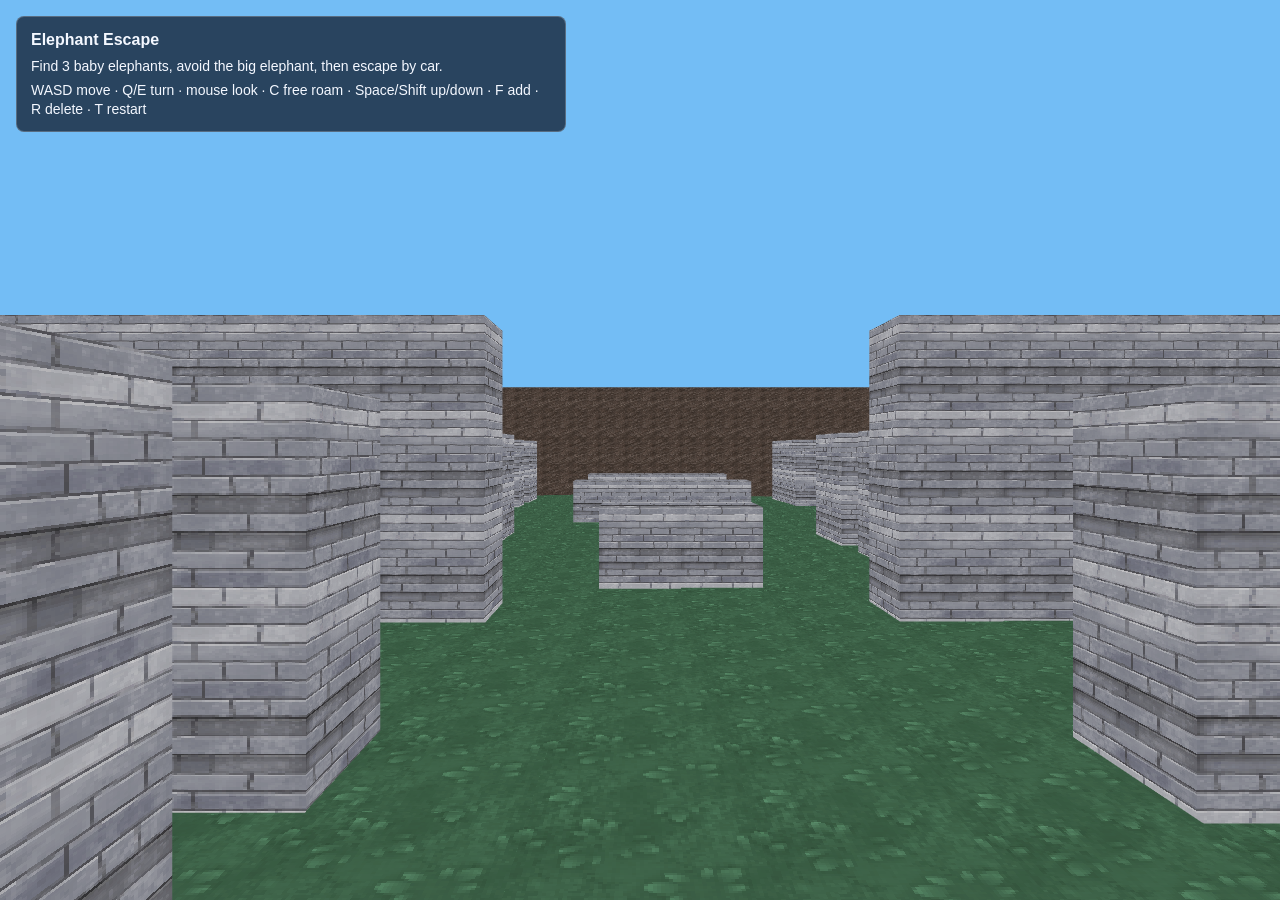
<file: asgn3/index.html>
<!doctype html>
<html lang="en">
  <head>
    <meta charset="utf-8">
    <meta name="viewport" content="width=device-width, initial-scale=1">
    <title>CSE160 Assignment 3 - Voxel World</title>
    <link rel="stylesheet" href="styles.css">
  </head>
  <body>
    <canvas id="webgl" width="960" height="640" aria-label="WebGL voxel world"></canvas>
    <div class="hud">
      <strong>Elephant Escape</strong>
      <span id="status">Find 3 baby elephants, avoid the big elephant, then escape by car.</span>
      <span>WASD move · Q/E turn · mouse look · C free roam · Space/Shift up/down · F add · R delete · T restart</span>
    </div>
    <div id="message" class="message"></div>
    <div id="winScreen" class="win-screen">
      <div>
        <strong>You Win?</strong>
        <p>You escaped, but let us be honest: you just stole baby elephants. The big elephant was right to chase you.</p>
      </div>
    </div>

    <script src="lib/math.js"></script>
    <script src="camera.js"></script>
    <script src="main.js"></script>
  </body>
</html>
</file>
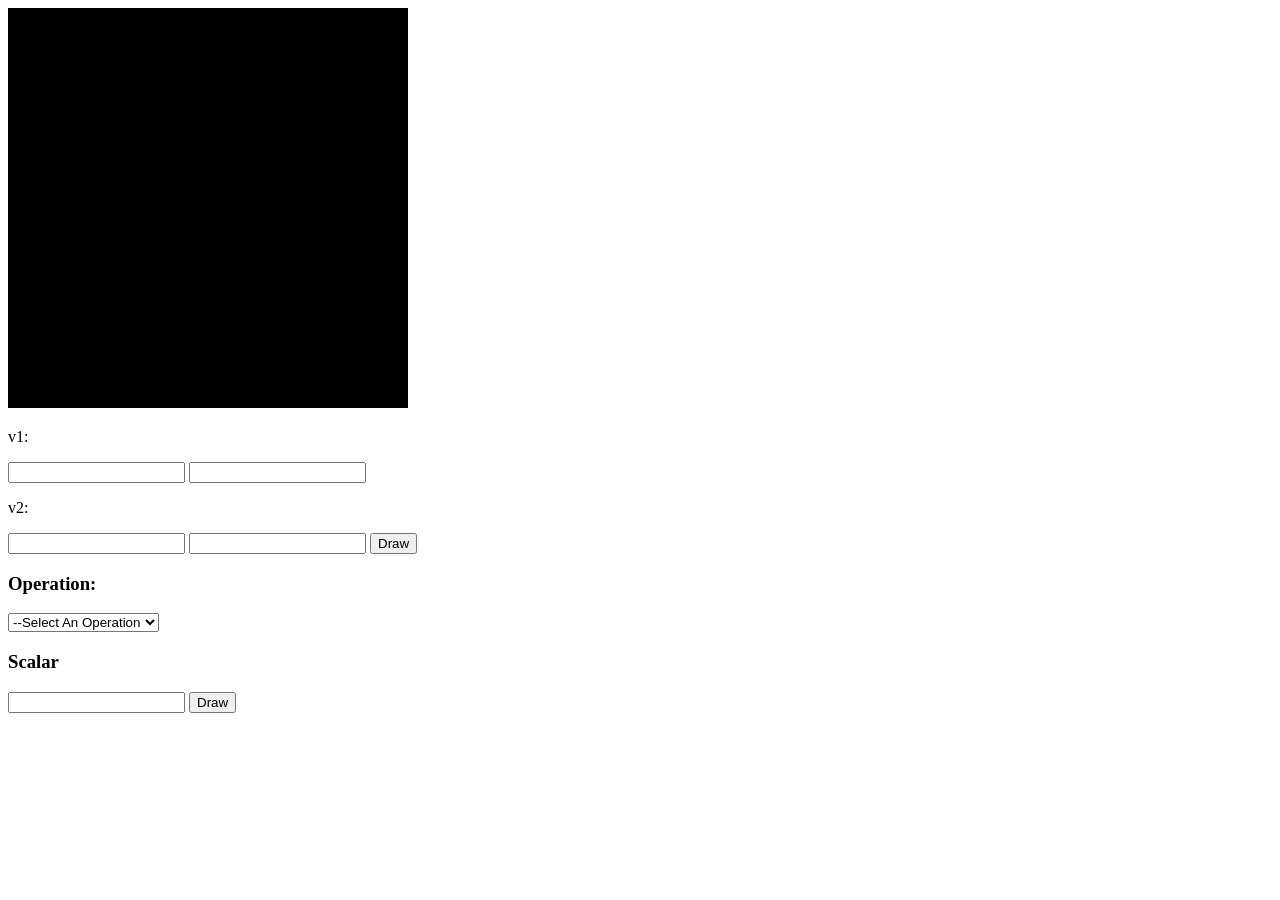
<file: asgn0/asgn0.html>
<!DOCTYPE html>
<html lang="en">
  <head>
    <meta charset="utf-8" />
    <title>Asgn0</title>
  </head>

  <body onload="main()">
    <canvas id="example" width="400" height="400">
      Please use a browser that supports "canvas"
    </canvas>
    <p>v1:</p>
    <input
      type="number"
      id="x1_input"
    />
    <input
      type="number"
      id="y1_input"
    />

    <p>v2:</p>
    <input
      type="number"
      id="x2_input"
    />
    <input
      type="number"
      id="y2_input"
    />

    <button id="Draw">Draw</button>

    <h3>Operation:</h3>
    <select id="operation">
      <option value="">--Select An Operation</option>
      <option value="add">Add</option>
      <option value="sub">Subtract</option>
      <option value="div">Division</option>
      <option value="mul">Multiply</option>
      <option value="mag">Magnitude</option>
      <option value="norm">Normalize</option>
      <option value="angle">Angle Between</option>
      <option value="area">Area</option>
    </select>

    <h3>Scalar</h3>
    <input
    type="number"
    id="scalar"
    />

    <button id="Draw_Op">Draw</button>


    <script src="lib/cuon-matrix-cse160.js"></script>
    <script src="asgn0.js"></script>
  </body>
</html>
</file>
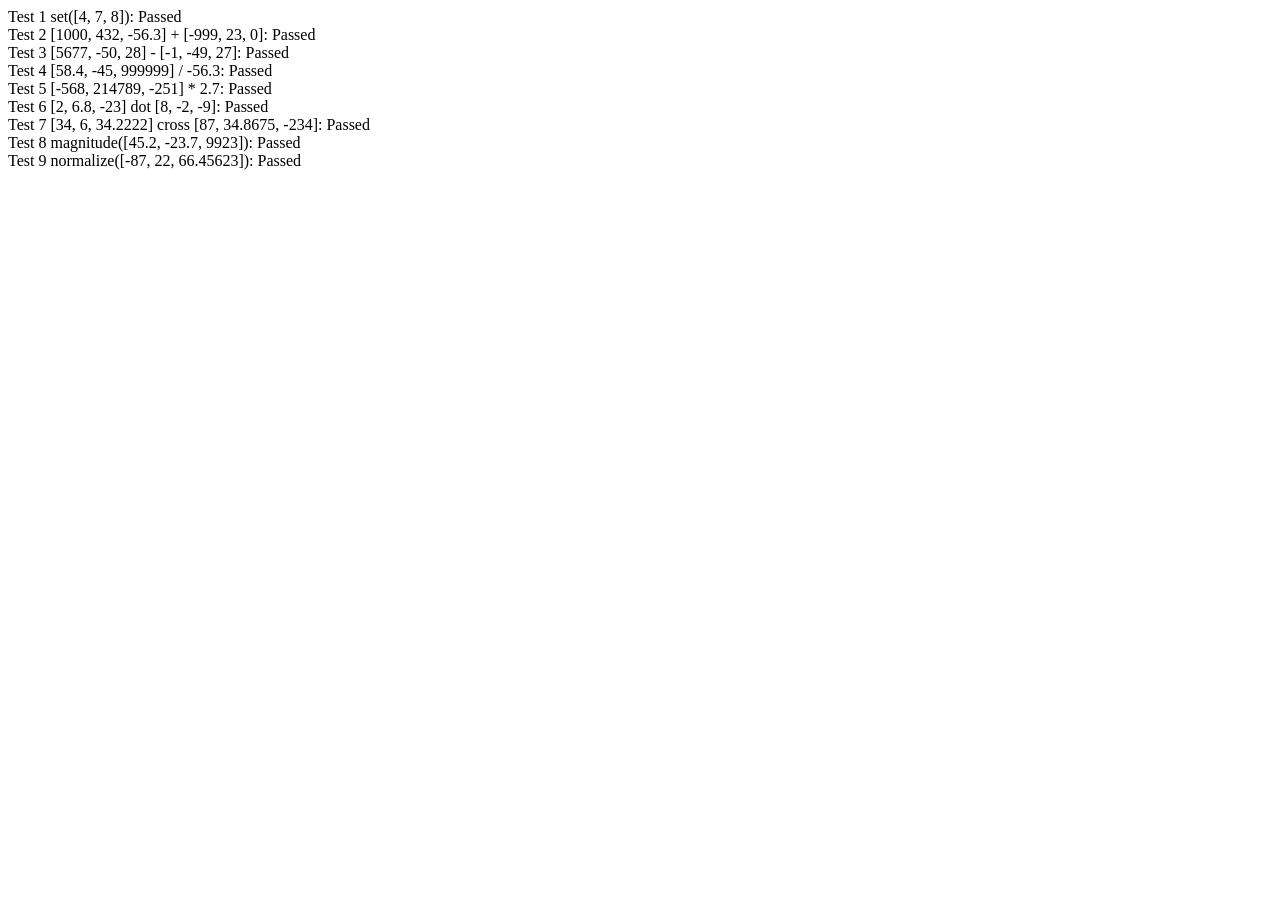
<file: asgn0/lib/vectorTests.html>
<!DOCTYPE html>
<html>

<head>
  <meta charset="UTF-8" />
  <meta name="viewport" content="width=device-width" />
  <title>Vector Tests</title>
</head>

<body>
  Test 1 set([4, 7, 8]): <span id=test1></span>
  <br>
  Test 2 [1000, 432, -56.3] + [-999, 23, 0]: <span id=test2></span>
  <br>
  Test 3 [5677, -50, 28] - [-1, -49, 27]: <span id=test3></span>
  <br>
  Test 4 [58.4, -45, 999999] / -56.3: <span id=test4></span>
  <br>
  Test 5 [-568, 214789, -251] * 2.7: <span id=test5></span>
  <br>
  Test 6 [2, 6.8, -23] dot [8, -2, -9]: <span id=test6></span>
  <br>
  Test 7 [34, 6, 34.2222] cross [87, 34.8675, -234]: <span id=test7></span>
  <br>
  Test 8 magnitude([45.2, -23.7, 9923]): <span id=test8></span>
  <br>
  Test 9 normalize([-87, 22, 66.45623]): <span id=test9></span>

  <script src="cuon-matrix-cse160.js"></script>
  <script>
    var ERROR = 0.1

    function verify(vect, sol, text) {
      passed = vect.every((val, i) => Math.abs(val - sol[i]) < ERROR)
      passed ? text.innerHTML = "Passed" : text.innerHTML = "Failed"
    }
    // Test 1 set([4, 7, 8])
    let text = document.getElementById("test1")
    let vect1 = new Vector3([0, 0, 0])
    let vect2 = new Vector3([4, 7, 8])
    vect1.set(vect2)
    let v1 = vect1.elements
    verify(v1, [4, 7, 8], text)

    // Test 2 [1000, 432, -56.3] + [-999, 23, 0]
    text = document.getElementById("test2")
    vect1 = new Vector3([1000, 432, -56.3])
    vect2 = new Vector3([-999, 23, 0])
    vect1.add(vect2)
    let v = vect1.elements
    verify(v, [1, 455, -56.3], text)

    // Test 3 [5677, -50, 28] - [-1, -49, 27]
    text = document.getElementById("test3")
    vect1 = new Vector3([5677, -50, 28])
    vect2 = new Vector3([-1, -49, 27])
    vect1.sub(vect2)
    v = vect1.elements
    verify(v, [5678, -1, 1], text)

    // Test 4 [58.4, -45, 999999] / -56.3
    text = document.getElementById("test4")
    let vect = new Vector3([58.4, -45, 999999])
    vect.div(-56.3)
    v = vect.elements
    verify(v, [-1.037300178, 0.79928952, -17761.971580817], text)

    // Test 5 [-568, 214789, -251] * 2.7
    text = document.getElementById("test5")
    vect = new Vector3([-568, 214789, -251])
    vect.mul(2.7)
    v = vect.elements
    verify(v, [-1533.6, 579930.3, -677.7], text)

    // Test 6 [2, 6.8, -23] dot [8, -2, -9]
    text = document.getElementById("test6")
    vect1 = new Vector3([2, 6.8, -23])
    vect2 = new Vector3([8, -2, -9])
    let num = Vector3.dot(vect1, vect2)
    Math.abs(num - 209.4) < ERROR ? text.innerHTML = "Passed" : text.innerHTML = "Failed"

    // Test 7 [34, 6, 34.2222] cross [87, 34.8675, -234]
    text = document.getElementById("test7")
    vect1 = new Vector3([34, 6, 34.2222])
    vect2 = new Vector3([87, 34.8675, -234])
    v = Vector3.cross(vect1, vect2).elements
    verify(v, [-2597.2425585, 10933.3314, 663.495], text)

    // Test 8 magnitude([45.2, -23.7, 9923])
    text = document.getElementById("test8")
    vect = new Vector3([45.2, -23.7, 9923])
    num = vect.magnitude()
    Math.abs(num - 9923.131246235) < ERROR ? text.innerHTML = "Passed" : text.innerHTML = "Failed"

    // Test 9 normalize([-87, 22, 66.45623])
    text = document.getElementById("test9")
    vect = new Vector3([-87, 22, 66.45623])
    v = vect.normalize().elements
    verify(v, [-0.779104913, 0.197015035, 0.595130751], text)
  </script>
</body>

</html>
</file>
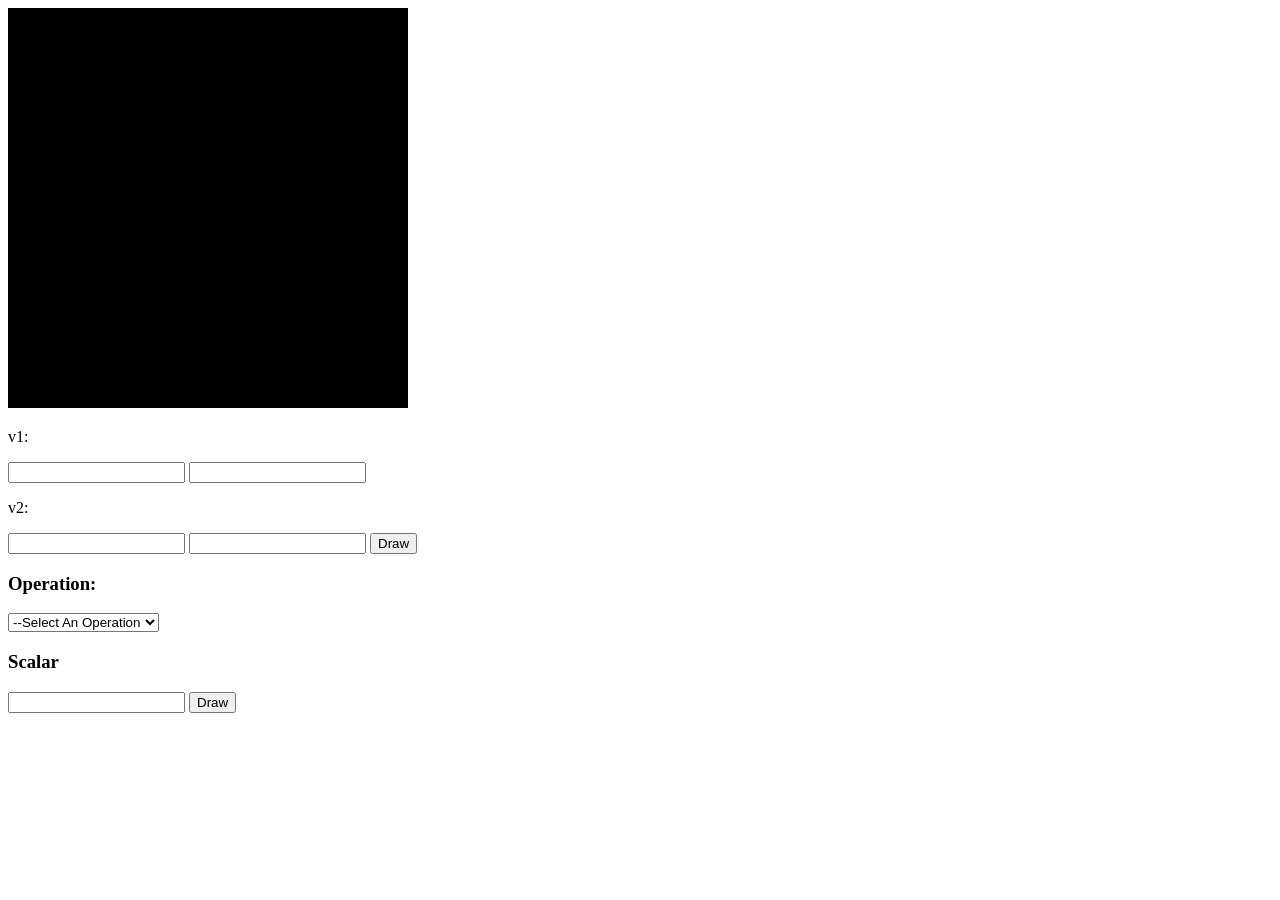
<file: asgn0/src/asgn0.html>
<!DOCTYPE html>
<html lang="en">
  <!--Student Name: Donovan Thomas-->
  <!--Student Email: Dolthoma@ucsc.edu-->
  <head>
    <meta charset="utf-8" />
    <title>Asgn0</title>
  </head>

  <body onload="main()">
    <canvas id="example" width="400" height="400">
      Please use a browser that supports "canvas"
    </canvas>
    <p>v1:</p>
    <input
      type="number"
      id="x1_input"
    />
    <input
      type="number"
      id="y1_input"
    />

    <p>v2:</p>
    <input
      type="number"
      id="x2_input"
    />
    <input
      type="number"
      id="y2_input"
    />

    <button id="Draw">Draw</button>

    <h3>Operation:</h3>
    <select id="operation">
      <option value="">--Select An Operation</option>
      <option value="add">Add</option>
      <option value="sub">Subtract</option>
      <option value="div">Division</option>
      <option value="mul">Multiply</option>
      <option value="mag">Magnitude</option>
      <option value="norm">Normalize</option>
      <option value="angle">Angle Between</option>
      <option value="area">Area</option>
    </select>

    <h3>Scalar</h3>
    <input
    type="number"
    id="scalar"
    />

    <button id="Draw_Op">Draw</button>


    <script src="../lib/cuon-matrix-cse160.js"></script>
    <script src="asgn0.js"></script>
  </body>
</html>
</file>
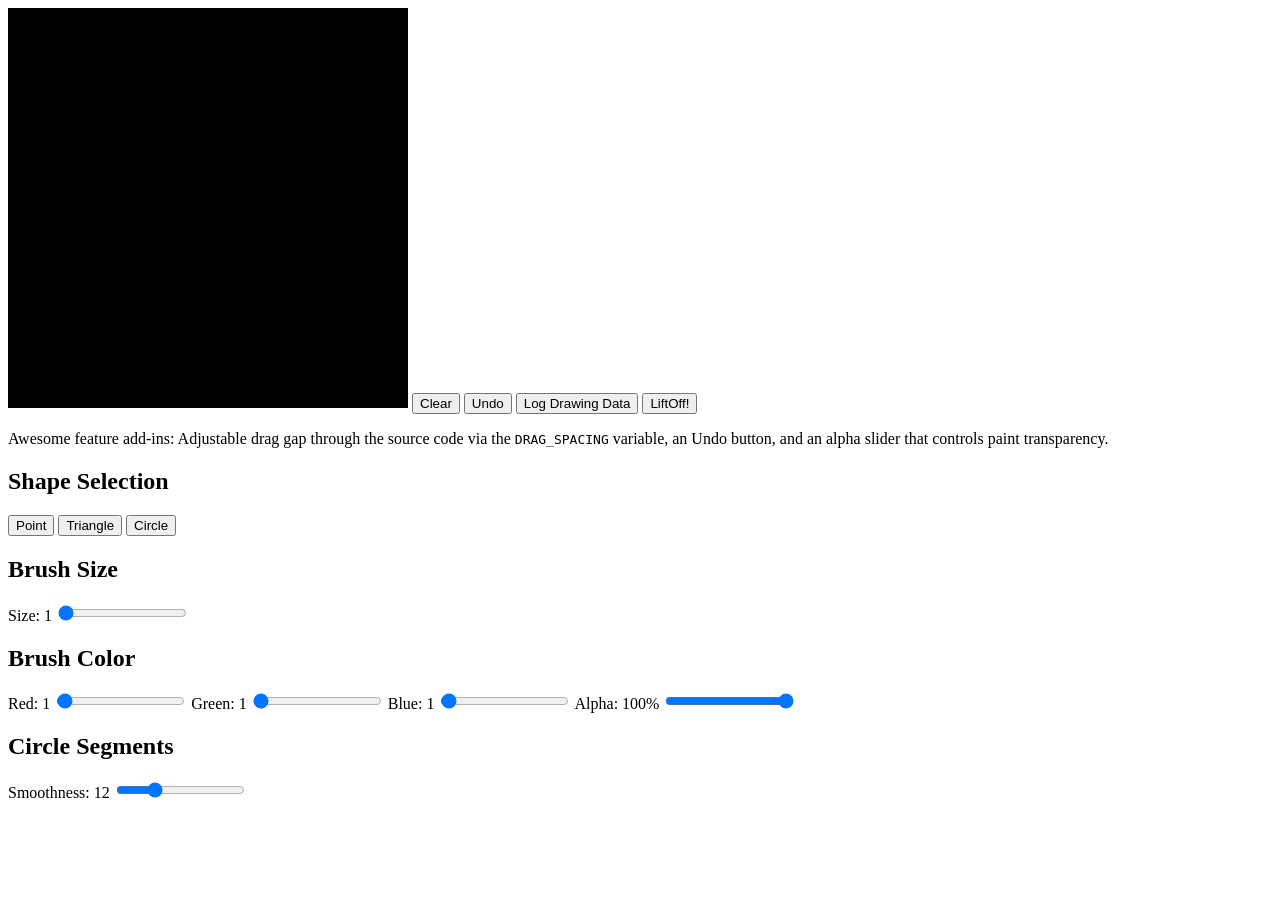
<file: asgn1/src/asgn1.html>
<!DOCTYPE html>

<html lang="en">
    <head>
        <meta charset="utf-8 " />
        <title>Asgn1 Draw</title>
    </head>

    <body onload="main()">
        <canvas id="webgl" width="400" height="400">
            Use a browser that supports canvas
        </canvas>

        <button id="clear">Clear</button>
        <button id="undo">Undo</button>
        <button id="log_drawing">Log Drawing Data</button>
        <button id="liftoff">LiftOff!</button>

        <p>
            Awesome feature add-ins: Adjustable drag gap through the source code
            via the <code>DRAG_SPACING</code> variable, an Undo button, and an alpha slider that controls paint
            transparency.
        </p>
        
        <h2>Shape Selection</h2>
        <button id="point">Point</button>
        <button id="triangle">Triangle</button>
        <button id="circle">Circle</button>

        <h2>Brush Size</h2>
        <label for="size_slider">Size: <span id="size_value">1</span></label>
        <input type="range" min="1" max="50" value="1" id="size_slider">

        <h2>Brush Color</h2>
        <label for="r_slider">Red: <span id="r_value">1</span></label>
        <input type="range" min="0" max="255" value="1" id="r_slider">

        <label for="g_slider">Green: <span id="g_value">1</span></label>
        <input type="range" min="0" max="255" value="1" id="g_slider">

        <label for="b_slider">Blue: <span id="b_value">1</span></label>
        <input type="range" min="0" max="255" value="1" id="b_slider">

        <label for="a_slider">Alpha: <span id="a_value">100</span>%</label>
        <input type="range" min="0" max="100" value="100" id="a_slider">

        <h2>Circle Segments</h2>
        <label for="segments_slider">Smoothness: <span id="segments_value">12</span></label>
        <input type="range" min="3" max="36" value="12" id="segments_slider">



       

        <script src="../lib/webgl-utils.js"></script>
        <script src="../lib/webgl-debug.js"></script>
        <script src="../lib/cuon-utils.js"></script>
        <script src="asgn1.js"></script>
        <script src="liftoff.js"></script>
    </body>
</html>
</file>
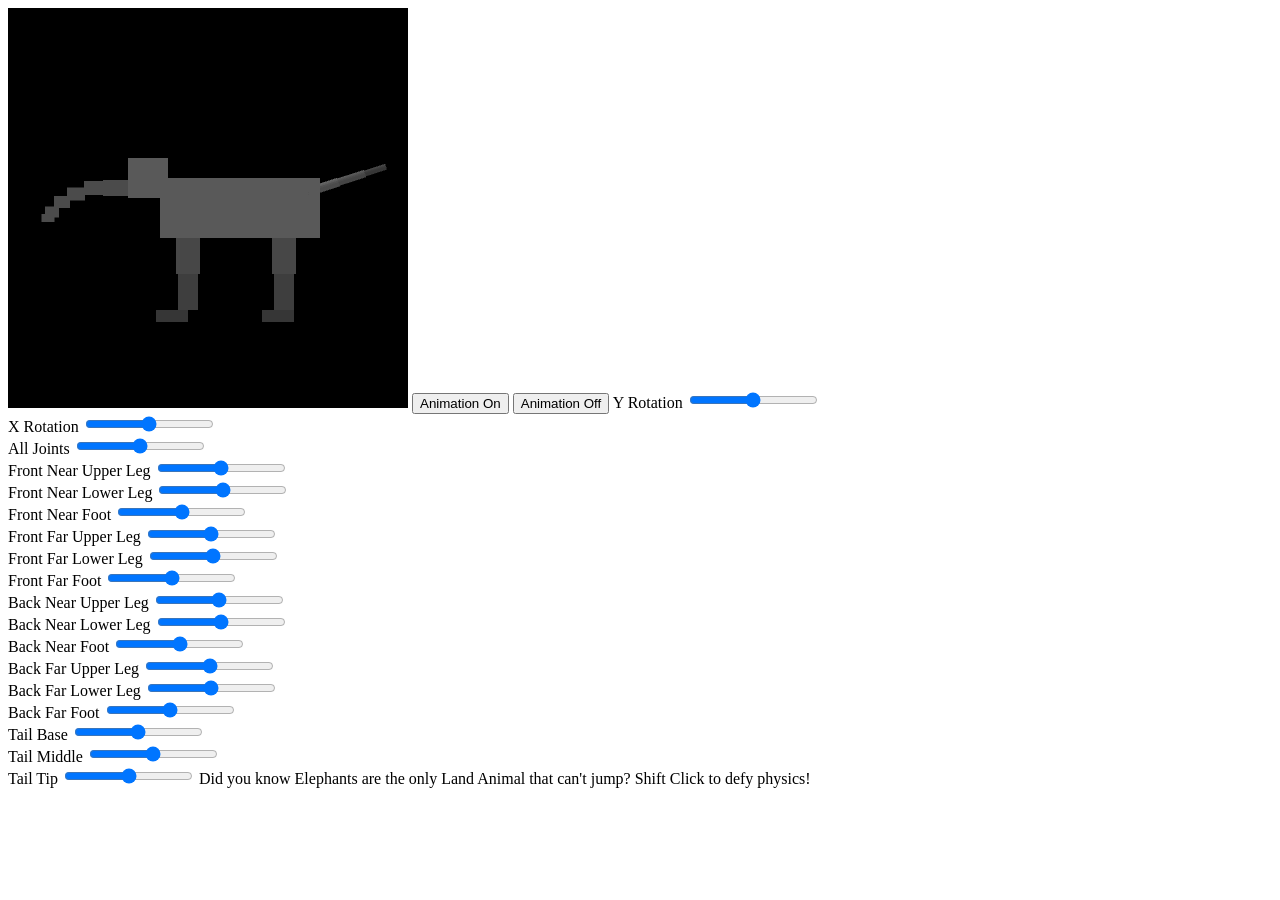
<file: asgn2/src/asgn2.html>
<!DOCTYPE html>

<html lang="en">
    <head>
        <meta charset="utf-8 " />
        <title>Asgn2</title>
    </head>

    <body onload="main()">
        <canvas id="webgl" width="400" height="400">
            Use a browser that supports canvas
        </canvas>

        <button id="animationOnButton">Animation On</button>
<button id="animationOffButton">Animation Off</button>


        <label for="xRotationSlide">Y Rotation</label>
<input type="range" min="-45" max="45" value="0" id="xRotationSlide">
        <br>
        <label for="yRotationSlide">X Rotation</label>
<input type="range" min="-180" max="180" value="0" id="yRotationSlide">
        <br>
        <label for="allJointsSlide">All Joints</label>
<input type="range" min="-45" max="45" value="0" id="allJointsSlide">
        <br>
        <label for="frontNearUpperLegSlide">Front Near Upper Leg</label>
<input type="range" min="-45" max="45" value="0" id="frontNearUpperLegSlide">
        <br>
        <label for="frontNearLowerLegSlide">Front Near Lower Leg</label>
<input type="range" min="-45" max="45" value="0" id="frontNearLowerLegSlide">
        <br>
        <label for="frontNearFootSlide">Front Near Foot</label>
<input type="range" min="-45" max="45" value="0" id="frontNearFootSlide">
        <br>
        <label for="frontFarUpperLegSlide">Front Far Upper Leg</label>
<input type="range" min="-45" max="45" value="0" id="frontFarUpperLegSlide">
        <br>
        <label for="frontFarLowerLegSlide">Front Far Lower Leg</label>
<input type="range" min="-45" max="45" value="0" id="frontFarLowerLegSlide">
        <br>
        <label for="frontFarFootSlide">Front Far Foot</label>
<input type="range" min="-45" max="45" value="0" id="frontFarFootSlide">
        <br>
        <label for="backNearUpperLegSlide">Back Near Upper Leg</label>
<input type="range" min="-45" max="45" value="0" id="backNearUpperLegSlide">
        <br>
        <label for="backNearLowerLegSlide">Back Near Lower Leg</label>
<input type="range" min="-45" max="45" value="0" id="backNearLowerLegSlide">
        <br>
        <label for="backNearFootSlide">Back Near Foot</label>
<input type="range" min="-45" max="45" value="0" id="backNearFootSlide">
        <br>
        <label for="backFarUpperLegSlide">Back Far Upper Leg</label>
<input type="range" min="-45" max="45" value="0" id="backFarUpperLegSlide">
        <br>
        <label for="backFarLowerLegSlide">Back Far Lower Leg</label>
<input type="range" min="-45" max="45" value="0" id="backFarLowerLegSlide">
        <br>
        <label for="backFarFootSlide">Back Far Foot</label>
<input type="range" min="-45" max="45" value="0" id="backFarFootSlide">
        <br>
        <label for="tailBaseSlide">Tail Base</label>
<input type="range" min="-45" max="45" value="0" id="tailBaseSlide">
        <br>
        <label for="tailMiddleSlide">Tail Middle</label>
<input type="range" min="-45" max="45" value="0" id="tailMiddleSlide">
        <br>
        <label for="tailTipSlide">Tail Tip</label>
<input type="range" min="-45" max="45" value="0" id="tailTipSlide">

<p2>Did you know Elephants are the only Land Animal that can't jump? Shift Click to defy physics!</p2>
       

       

        <script src="../lib/webgl-utils.js"></script>
        <script src="../lib/webgl-debug.js"></script>
        <script src="../lib/cuon-utils.js"></script>
        <script src="../lib/cuon-matrix-cse160.js"></script>
        <script src="point.js"></script>
        <script src="triangle.js"></script>
        <script src="circle.js"></script>
        <script src="cube.js"></script>
        <script src="cylinder.js"></script>
        <script src="asgn2.js"></script>


    </body>
</html>
</file>
<file: asgn3/styles.css>
html,
body {
  width: 100%;
  height: 100%;
  margin: 0;
  overflow: hidden;
  background: #0b1020;
  font-family: Arial, Helvetica, sans-serif;
}

#webgl {
  display: block;
  width: 100vw;
  height: 100vh;
  cursor: crosshair;
}

.hud {
  position: fixed;
  left: 16px;
  top: 16px;
  display: grid;
  gap: 6px;
  max-width: min(520px, calc(100vw - 32px));
  padding: 12px 14px;
  border: 1px solid rgba(255, 255, 255, 0.22);
  border-radius: 8px;
  background: rgba(13, 21, 38, 0.72);
  color: #f4f8ff;
  font-size: 14px;
  line-height: 1.35;
  pointer-events: none;
}

.hud strong {
  font-size: 16px;
}

.message {
  position: fixed;
  left: 50%;
  bottom: 28px;
  max-width: min(560px, calc(100vw - 32px));
  transform: translateX(-50%);
  padding: 12px 16px;
  border-radius: 8px;
  background: rgba(255, 248, 224, 0.92);
  color: #243149;
  font-weight: 700;
  opacity: 0;
  transition: opacity 180ms ease;
  pointer-events: none;
}

.message.show {
  opacity: 1;
}

.win-screen {
  position: fixed;
  inset: 0;
  display: grid;
  place-items: center;
  padding: 24px;
  background: rgba(5, 9, 18, 0.72);
  color: #fff4df;
  opacity: 0;
  pointer-events: none;
  transition: opacity 220ms ease;
}

.win-screen.show {
  opacity: 1;
}

.win-screen div {
  max-width: 560px;
  padding: 24px 28px;
  border: 1px solid rgba(255, 244, 223, 0.35);
  border-radius: 8px;
  background: rgba(31, 25, 18, 0.88);
  text-align: center;
}

.win-screen strong {
  display: block;
  margin-bottom: 10px;
  font-size: 34px;
}

.win-screen p {
  margin: 0;
  font-size: 18px;
  line-height: 1.45;
}
</file>
